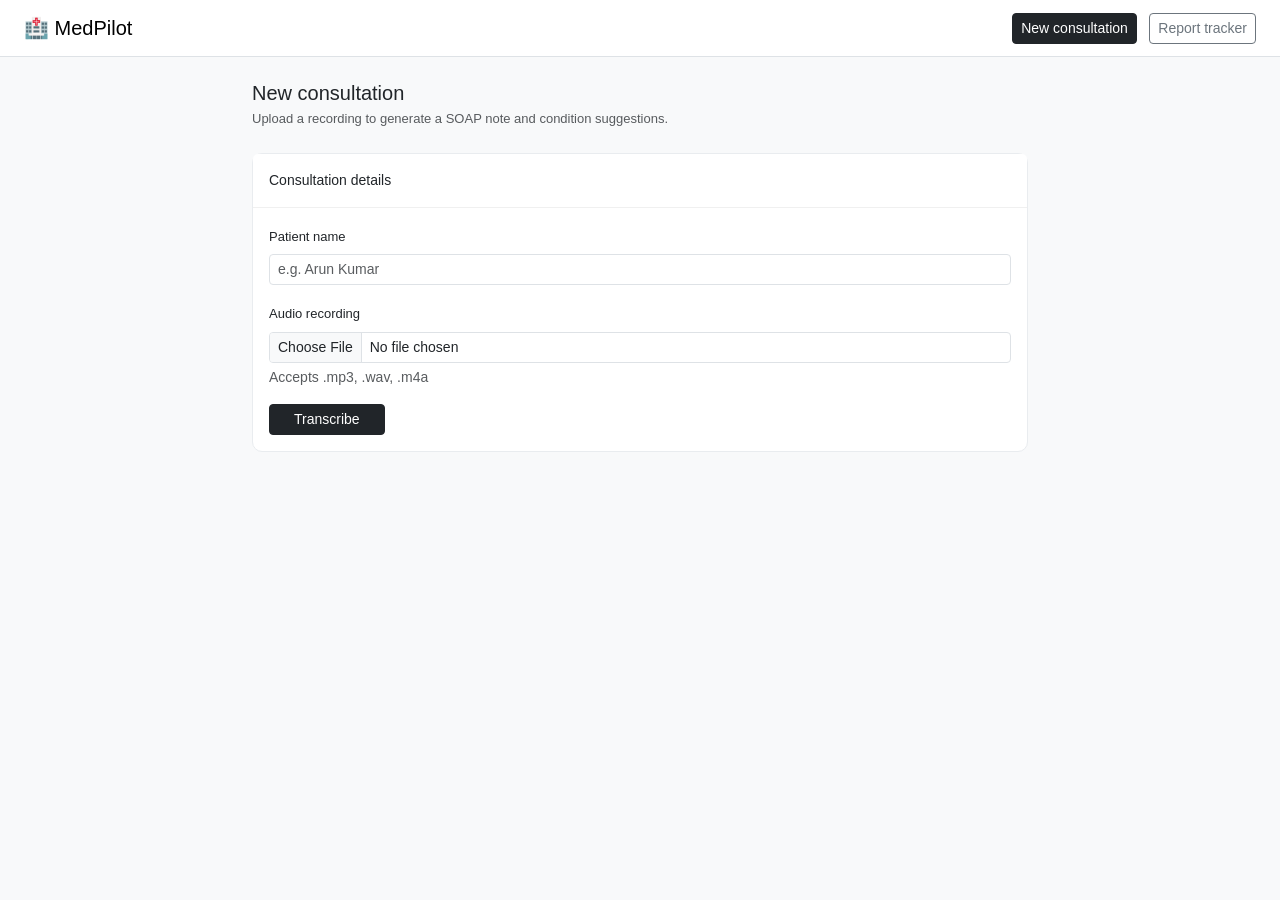
<file: static/index.html>
<!DOCTYPE html>
<html lang="en">
<head>
  <meta charset="UTF-8">
  <meta name="viewport" content="width=device-width, initial-scale=1">
  <title>MedPilot</title>
  <link href="https://cdn.jsdelivr.net/npm/bootstrap@5.3.0/dist/css/bootstrap.min.css" rel="stylesheet">
  <link rel="stylesheet" href="style.css">
</head>
<body>

<!-- navbar -->
<nav class="navbar navbar-light bg-white border-bottom px-4">
  <span class="navbar-brand">🏥 MedPilot</span>
  <div>
    <a href="/static/index.html" class="btn btn-sm btn-dark me-2">New consultation</a>
    <a href="/static/reports.html" class="btn btn-sm btn-outline-secondary">Report tracker</a>
  </div>
</nav>

<div class="container py-4" style="max-width:800px">
  <h5 class="mb-1">New consultation</h5>
  <p class="text-muted mb-4" style="font-size:13px">Upload a recording to generate a SOAP note and condition suggestions.</p>

  <!-- upload card -->
  <div class="card mb-4">
    <div class="card-header p-3">Consultation details</div>
    <div class="card-body p-3">
      <div class="mb-3">
        <label class="form-label" style="font-size:13px">Patient name</label>
        <input type="text" id="patientName" class="form-control form-control-sm" placeholder="e.g. Arun Kumar">
      </div>
      <div class="mb-3">
        <label class="form-label" style="font-size:13px">Audio recording</label>
        <input type="file" id="audioFile" class="form-control form-control-sm" accept="audio/*">
        <div class="form-text">Accepts .mp3, .wav, .m4a</div>
      </div>
      <button onclick="transcribe()" class="btn btn-dark btn-sm px-4">Transcribe</button>
    </div>
  </div>

  <!-- transcript editor -->
  <div id="transcript-editor" class="card mb-4" style="display:none">
    <div class="card-header p-3 d-flex align-items-center justify-content-between">
      <span>Review transcript</span>
      <div class="d-flex align-items-center gap-2">
        <button onclick="swapSpeakers()" class="btn btn-sm btn-outline-secondary">⇄ Swap speakers</button>
        <span class="text-muted" style="font-size:12px">Edit if needed, then confirm</span>
      </div>
    </div>
    <div class="card-body p-3">
      <textarea id="transcript-input" class="form-control" rows="5" style="font-size:13px;line-height:1.7"></textarea>
      <button onclick="analyse()" class="btn btn-dark btn-sm px-4 mt-3">Confirm and analyse →</button>
    </div>
  </div>

  <!-- loading -->
  <div id="loading" class="text-center py-5" style="display:none">
    <div class="spinner-border text-secondary" role="status"></div>
    <p class="mt-3 text-muted" style="font-size:13px">Transcribing audio and analysing consultation...</p>
  </div>

  <!-- success alert -->
  <div id="success-alert" class="alert alert-success py-2 px-3" style="display:none;font-size:13px">
    Tests added to report tracker successfully.
  </div>

  <!-- results -->
  <div id="results" style="display:none">

    <!-- transcript -->
    <div class="card mb-3">
      <div class="card-header p-3">Transcript</div>
      <div class="card-body p-3">
        <p id="transcript-text" class="text-muted mb-0" style="font-size:13px;line-height:1.7;white-space:pre-wrap"></p>
      </div>
    </div>

    <!-- soap note -->
    <div class="card mb-3">
      <div class="card-header p-3">SOAP note</div>
      <div class="card-body p-3">
        <div class="row g-3">
          <div class="col-6">
            <div class="soap-label">Subjective</div>
            <div class="soap-value" id="soap-s"></div>
          </div>
          <div class="col-6">
            <div class="soap-label">Objective</div>
            <div class="soap-value" id="soap-o"></div>
          </div>
          <div class="col-6">
            <div class="soap-label">Assessment</div>
            <div class="soap-value" id="soap-a"></div>
          </div>
          <div class="col-6">
            <div class="soap-label">Plan</div>
            <div class="soap-value" id="soap-p"></div>
          </div>
        </div>
      </div>
    </div>

    <!-- conditions -->
    <div class="card mb-3">
      <div class="card-header p-3">Condition suggestions</div>
      <div class="card-body p-3">
        <div id="conditions-list"></div>
      </div>
    </div>

    <!-- test ordering -->
    <div id="order-panel" class="card mt-3">
      <div class="card-header p-3 d-flex align-items-center justify-content-between">
        <span>Order tests</span>
        <span id="selected-count" style="font-size:12px;color:#888">0 selected</span>
      </div>
      <div class="card-body p-3">
        <div id="test-checklist"></div>
        <hr class="my-3">
        <div class="d-flex align-items-center gap-3">
          <button onclick="selectAll()" class="btn btn-sm btn-outline-secondary">Select all</button>
          <button onclick="clearAll()" class="btn btn-sm btn-outline-secondary">Clear all</button>
          <button onclick="signAndOrder()" id="sign-btn" class="btn btn-sm btn-dark px-4 ms-auto" disabled>
            ✍️ Sign & Order
          </button>
        </div>
      </div>
    </div>

    <!-- order success -->
    <div id="order-success" class="alert alert-success py-2 px-3 mt-3" style="display:none;font-size:13px">
      ✅ Tests signed and ordered successfully. View them in the report tracker.
    </div>

  </div>
</div>

<script src="main.js"></script>
</body>
</html>
</file>
<file: static/style.css>
body {
  background: #f8f9fa;
  font-family: 'Segoe UI', sans-serif;
}

.navbar-brand {
  font-weight: 500;
}

.card {
  border: 1px solid #e9ecef;
  border-radius: 10px;
}

.card-header {
  background: #fff;
  font-weight: 500;
  font-size: 14px;
  border-bottom: 1px solid #f0f0f0;
}

.soap-label {
  font-size: 11px;
  font-weight: 500;
  text-transform: uppercase;
  color: #888;
  margin-bottom: 4px;
}

.soap-value {
  font-size: 13px;
  color: #333;
  line-height: 1.6;
}

.badge-high {
  background: #FCEBEB;
  color: #791F1F;
  font-size: 11px;
  padding: 3px 8px;
  border-radius: 10px;
}

.badge-medium {
  background: #FAEEDA;
  color: #633806;
  font-size: 11px;
  padding: 3px 8px;
  border-radius: 10px;
}

.badge-low {
  background: #EAF3DE;
  color: #27500A;
  font-size: 11px;
  padding: 3px 8px;
  border-radius: 10px;
}

#loading {
  display: none;
}

#results {
  display: none;
}

#success-alert {
  display: none;
}

/* ── reports page ───────────────────────────── */
.critical-row {
  background: #fff0f0;
}

.badge-pending {
  background: #FAEEDA;
  color: #633806;
  font-size: 11px;
  padding: 3px 8px;
  border-radius: 10px;
}

.badge-received {
  background: #EAF3DE;
  color: #27500A;
  font-size: 11px;
  padding: 3px 8px;
  border-radius: 10px;
}

.badge-critical {
  background: #FCEBEB;
  color: #791F1F;
  font-size: 11px;
  padding: 3px 8px;
  border-radius: 10px;
}

#critical-banner {
  display: none;
}

#transcript-input {
  white-space: pre-wrap;
}
</file>
